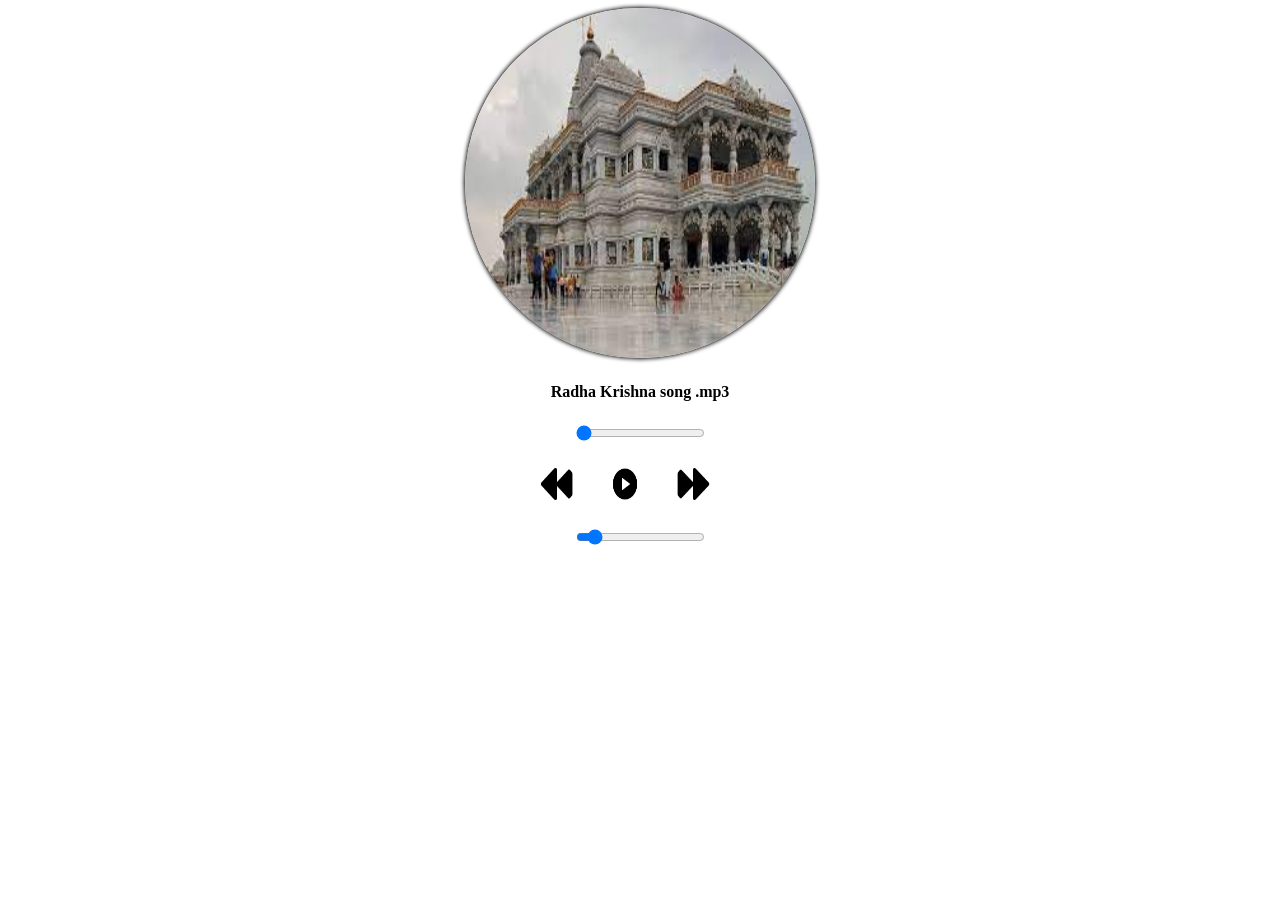
<file: index.html>
<!DOCTYPE html>
<html lang="en">

<head>
    <meta charset="UTF-8">
    <meta name="viewport" content="width=device-width, initial-scale=1.0">
    <title>Music player</title>
    <link rel="stylesheet" href="style.css">
</head>

<body>
    <div class="musicDiv">
        <div class="imgDiv">
            <img class="images" src="images/img_1.jpeg" alt="img" height="350" width="350">
            <h4 class="text">Radha Krishna song .mp3</h4>
        </div>

        <div class="timeDurationDiv">
            <input class="rangeSlider" type="range" value="0" step="any">
        </div>

        <div class="btnDiv">
            <img class="previousBtn btn " src="images/back_img.png" alt="back">
            <img class="start btn" src="images/off_dimg.png" alt="off" height="30" width="30">
            <img class="nextBtn btn" src="images/next_img.png" alt="next">
            <div class="musicDiv">
                <audio class="audios" src="musics/Chalo Re Man Shri Vrindavan Dham.mp3" type="audio/mp3"></audio>
            </div>

            <div class="input songs">
                <input type="range" min="0" max="1" value="0.1" step="any">
            </div>

        </div>
    </div>
    <script src="main.js"></script>
</body>

</html>
</file>
<file: style.css>
* {
    text-align: center;
}

.btn {
    border-radius: 50%;
    height: 38px;
    margin-right: 30px;
    margin-bottom: 20px;
    cursor: pointer;
}

.btn:hover {
    background-color: rgb(150, 155, 155);
}

.images {
    border-radius: 50%;
    box-shadow: 0px 0px 4px 1px;
}

.timeDurationDiv{
    margin-bottom: 20px;
}
</file>
<file: music.css>
* {
    text-align: center;
}

.btn {
    border-radius: 50%;
    height: 38px;
    margin-right: 30px;
    margin-bottom: 20px;
    cursor: pointer;
}

.btn:hover {
    background-color: rgb(150, 155, 155);
}

.images {
    border-radius: 50%;
    box-shadow: 0px 0px 4px 1px;
}

.timeDurationDiv{
    margin-bottom: 20px;
}
</file>
